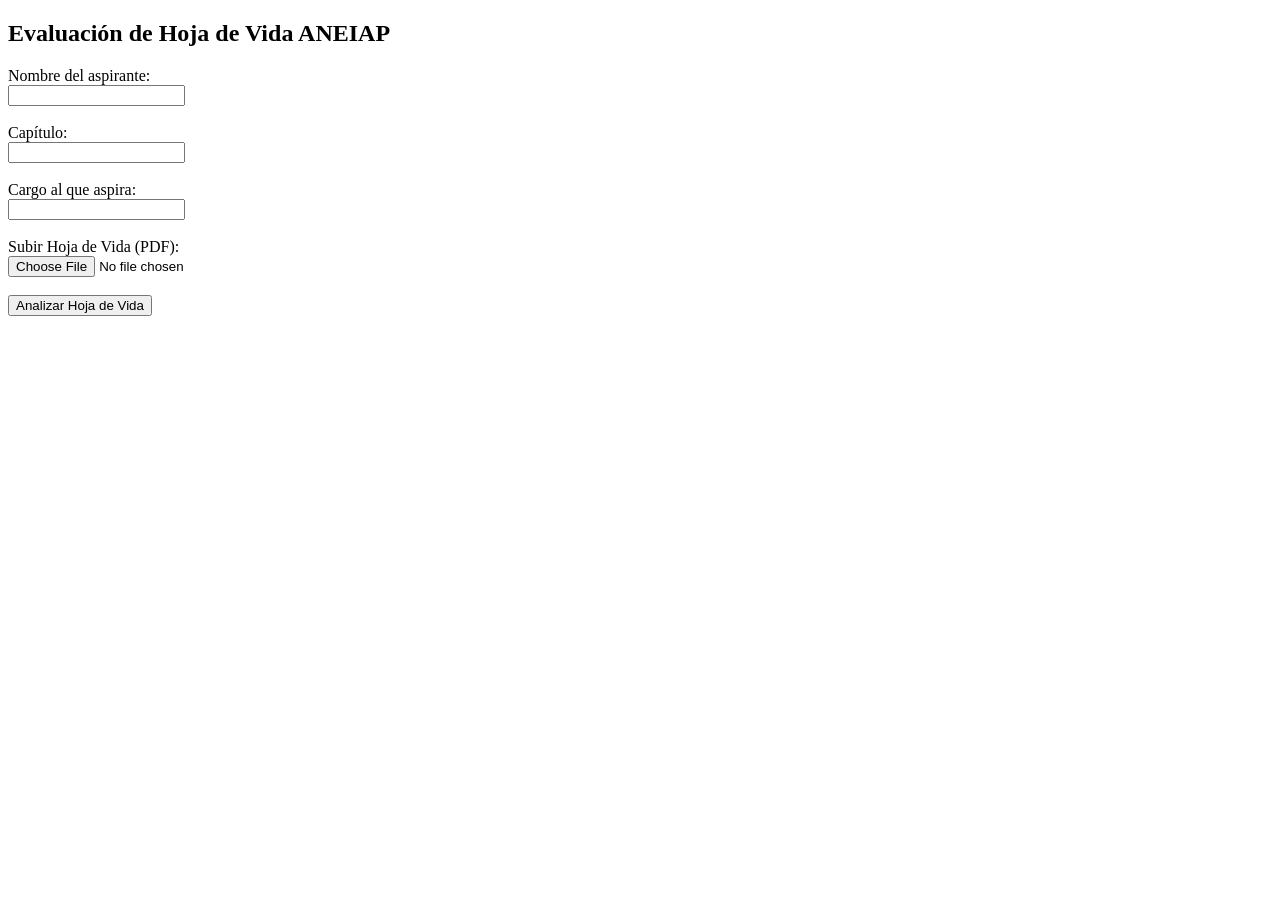
<file: frontend/index.html>
<!DOCTYPE html>
<html lang="es">
<head>
  <meta charset="UTF-8">
  <title>ATS ANEIAP</title>
</head>
<body>
  <h2>Evaluación de Hoja de Vida ANEIAP</h2>
  <form action="/analyze" method="post" enctype="multipart/form-data">
    <label>Nombre del aspirante:</label><br>
    <input type="text" name="candidate_name" required><br><br>

    <label>Capítulo:</label><br>
    <input type="text" name="chapter" required><br><br>

    <label>Cargo al que aspira:</label><br>
    <input type="text" name="position" required><br><br>

    <label>Subir Hoja de Vida (PDF):</label><br>
    <input type="file" name="pdf" accept=".pdf" required><br><br>

    <button type="submit">Analizar Hoja de Vida</button>
  </form>
</body>
</html>
</file>
